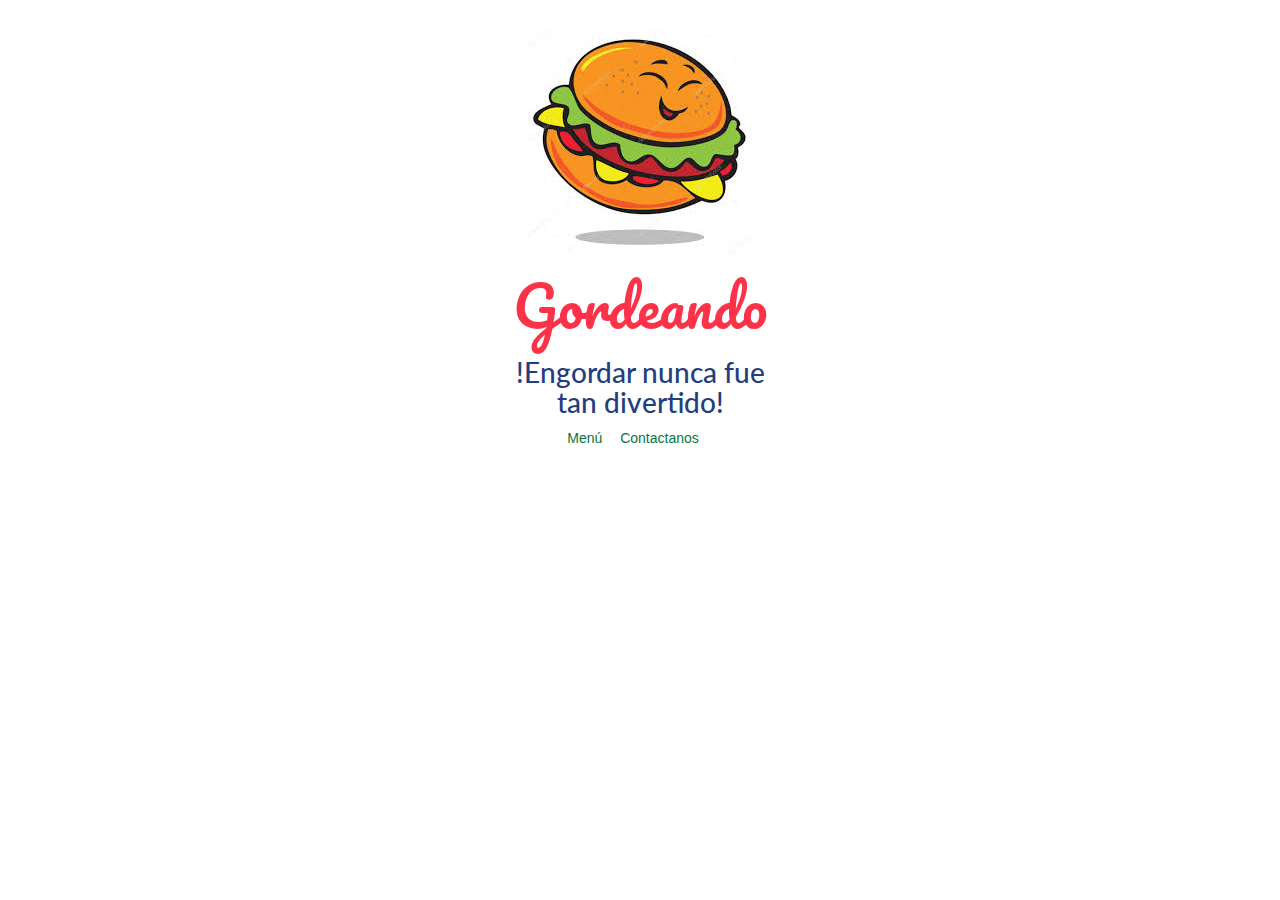
<file: index.html>
<!doctype html>
<html>
<head>
    <meta charset="utf-8">
    <meta name="viewport" content="width=device-widt, initial-scale=1.0">
    <link rel="stylesheet" type="text/css" href="https://maxcdn.bootstrapcdn.com/bootstrap/3.3.7/css/bootstrap.min.css">
    <link rel="stylesheet" href="css/main.css"> 
    <link rel="stylesheet" href="css/animate.css"> 
    <link href="https://fonts.googleapis.com/css?family=Pacifico" rel="stylesheet">
    <link href="https://fonts.googleapis.com/css?family=Lato" rel="stylesheet">

         
    <title> El mejor lugar para comer </title>
</head>
<body> 
    <div class="col-md-3 center-block quitar-float text-center espacio-arriba">
         <div class="animated pulse">
             <img src="imagenes/hamburgesa4.jpg" class="animated jello retraso-1"> 
             <h1 class="Pacifico grande rosa">Gordeando</h1>
              <h2 class="Lato pequeña azul">!Engordar nunca fue tan divertido!</h2>
             <nav>
    	         <a href="menu.html" class="espacio-derecha">Menú</a> 
                 <a href="contactanos.html" class="espacio-derecha">Contactanos</a>

             </nav>
     </div
    </div>
</body>
</file>
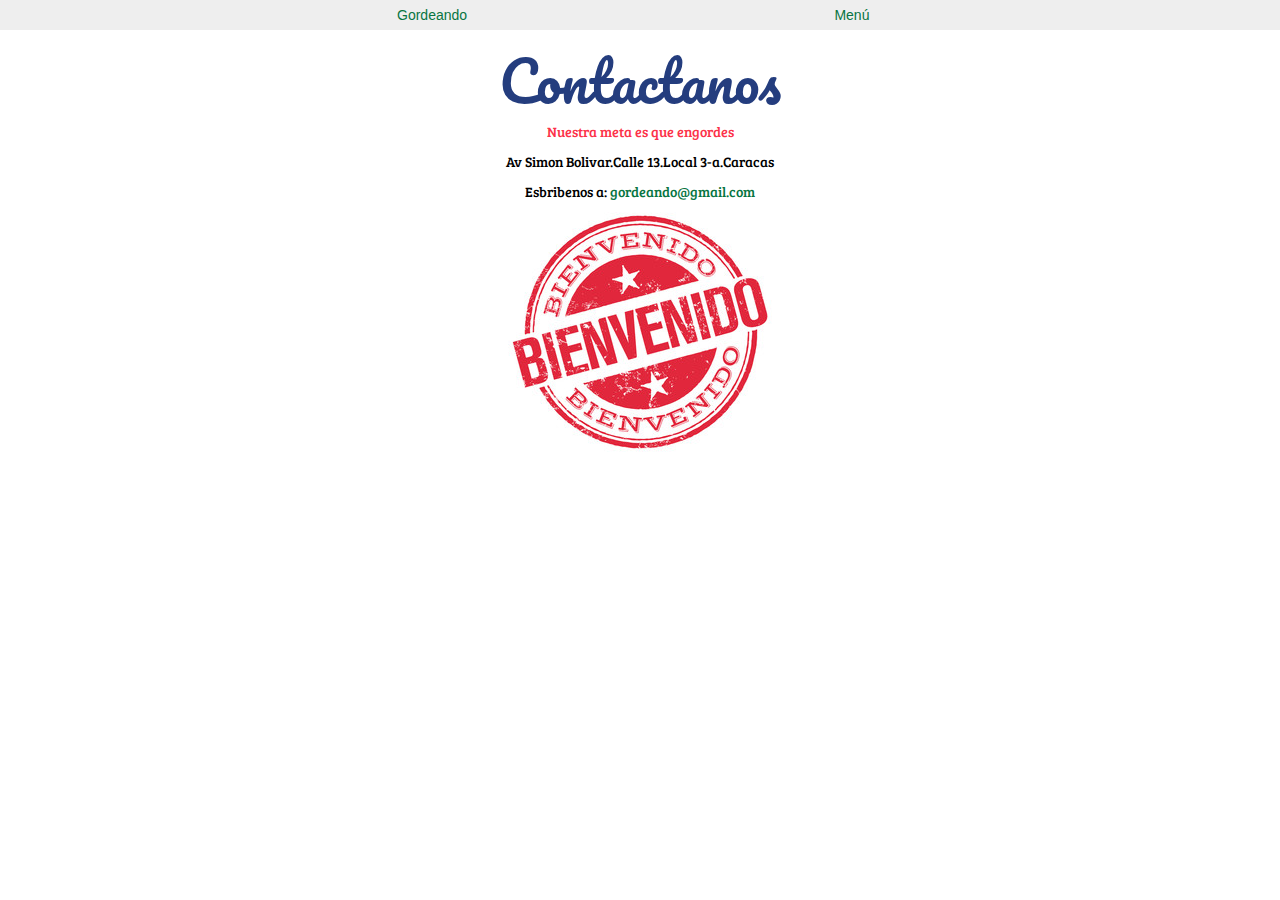
<file: contactanos.html>
<!doctype html>
<html>
<head>
    <meta charset="utf-8">
    <link rel="stylesheet" type="text/css" href="https://maxcdn.bootstrapcdn.com/bootstrap/3.3.7/css/bootstrap.min.css">
    <link rel="stylesheet" href="css/main.css"> 
    <link rel="stylesheet" href="css/animate.css"> 
    <link href="https://fonts.googleapis.com/css?family=Pacifico" rel="stylesheet">
    <link href="https://fonts.googleapis.com/css?family=Lato" rel="stylesheet">
    <link href="https://fonts.googleapis.com/css?family=Bree+Serif" rel="stylesheet">

         
    <title> El mejor lugar para comer </title>
</head>
<body> 
         <nav class="se-gris padding-largo">
             <ul class="no-lista row text-center">
                 <li class="col-xs-4 quitar-float display">
                     <a href="index.html" class="lato verde">Gordeando</a></li> 
                 <li class="col-xs-4 quitar-float display">
                     <a href="menu.html" class="lato verde">Menú</a></li>               
             </ul>    	     
         </nav>
             <section>
             	<div class="text-center vete-arriba animated bounce">
             	         <h1 class="Pacifico grande azul">Contactanos</h1>
             	         <p class="Bree-Serif rosa">Nuestra meta es que engordes</p>
             	         <p class="Bree-Serif negro">Av Simon Bolivar.Calle 13.Local 3-a.Caracas</p>   
             	         <p class="Bree-Serif negro">Esbribenos a: <a href="mailtogordeando@gmail.com">gordeando@gmail.com</a></p>
             	         <img src="imagenes/bienvenido..jpg">
             	</div

             </section>
</file>
<file: css/main.css>
img{
    max-width: 100%; 
} 
.quitar-float{
    float: none;
} 
.espacio-arriba{ 
    margin-top: 30px;
}
.Pacifico{
    font-family: 'Pacifico', cursive;
}
.grande{
	font-size: 4em;
}
.Lato{
	font-family: 'Lato', sans-serif;
}
.pequeña{
	font-size: 2em;
}
.rosa{
	color: #FC3249;
}
.azul{
	color: #243D7E;
}
.espacio-derecha{
	margin-right: 1em;
}
.no-lista{ 
	margin: 0px;
	padding: 0px;
}
.no-lista li{
    list-style-type: none;
}
a{
	color: #087542;
}
.se-gris{
	background-color: #eee;
}
.padding-largo{ 
    padding: 5px 10px;
}
.quitar-float{
	float: none;
}
.display{
	display: inline-block;
	margin-right: -4px;
}
.Bree-Serif{
	font-family: 'Bree Serif', serif;
}
.inline-block{
    display: inline-block;
}
.vete-arriba{
	vertical-align: top;
}
.negro{
	color: #000000;
}

.retraso-1{
	-webkit-animation-delay: 1s;
	-moz-animation-delay: 1s;
	animation-delay: 1s;
}
.retraso-1{
	-webkit-animation-delay: 2s;
	-moz-animation-delay: 2s;
	animation-delay: 2s;
}
</file>
